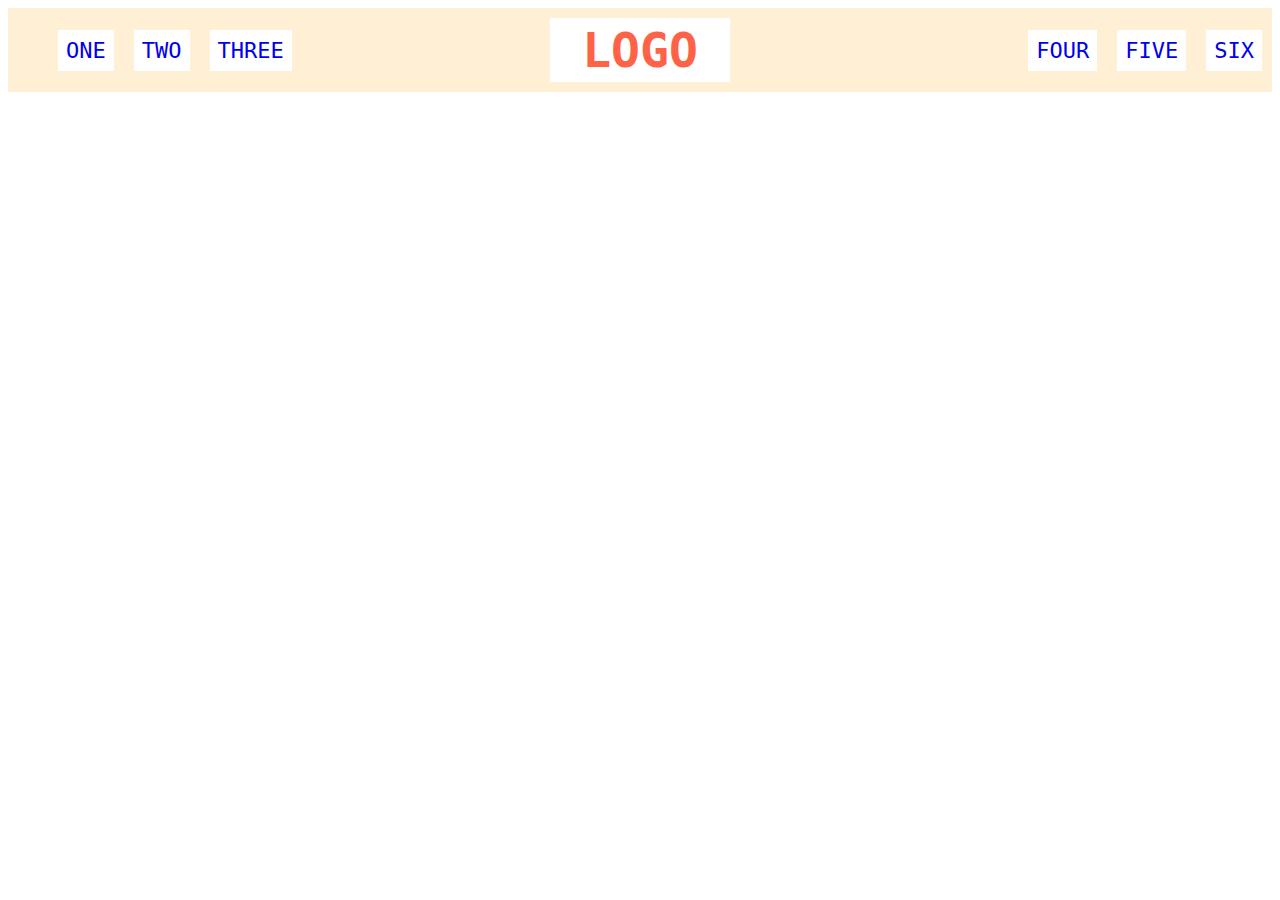
<file: flex/02-flex-header/index.html>
<!DOCTYPE html>
<html lang="en">
  <head>
    <meta charset="UTF-8">
    <meta http-equiv="X-UA-Compatible" content="IE=edge">
    <meta name="viewport" content="width=device-width, initial-scale=1.0">
    <title>Flex Header</title>
    <link rel="stylesheet" href="style.css">
  </head>
  <body>
    <div class="header">
      <div class="left-links">
        <ul>
          <li><a href="#">ONE</a></li>
          <li><a href="#">TWO</a></li>
          <li><a href="#">THREE</a></li>
        </ul>
      </div>
      <div class="logo right-links">LOGO</div>
      <div class="right-links">
        <ul>
          <li><a href="#">FOUR</a></li>
          <li><a href="#">FIVE</a></li>
          <li><a href="#">SIX</a></li>
        </ul>
      </div>
    </div>
  </body>
</html>
</file>
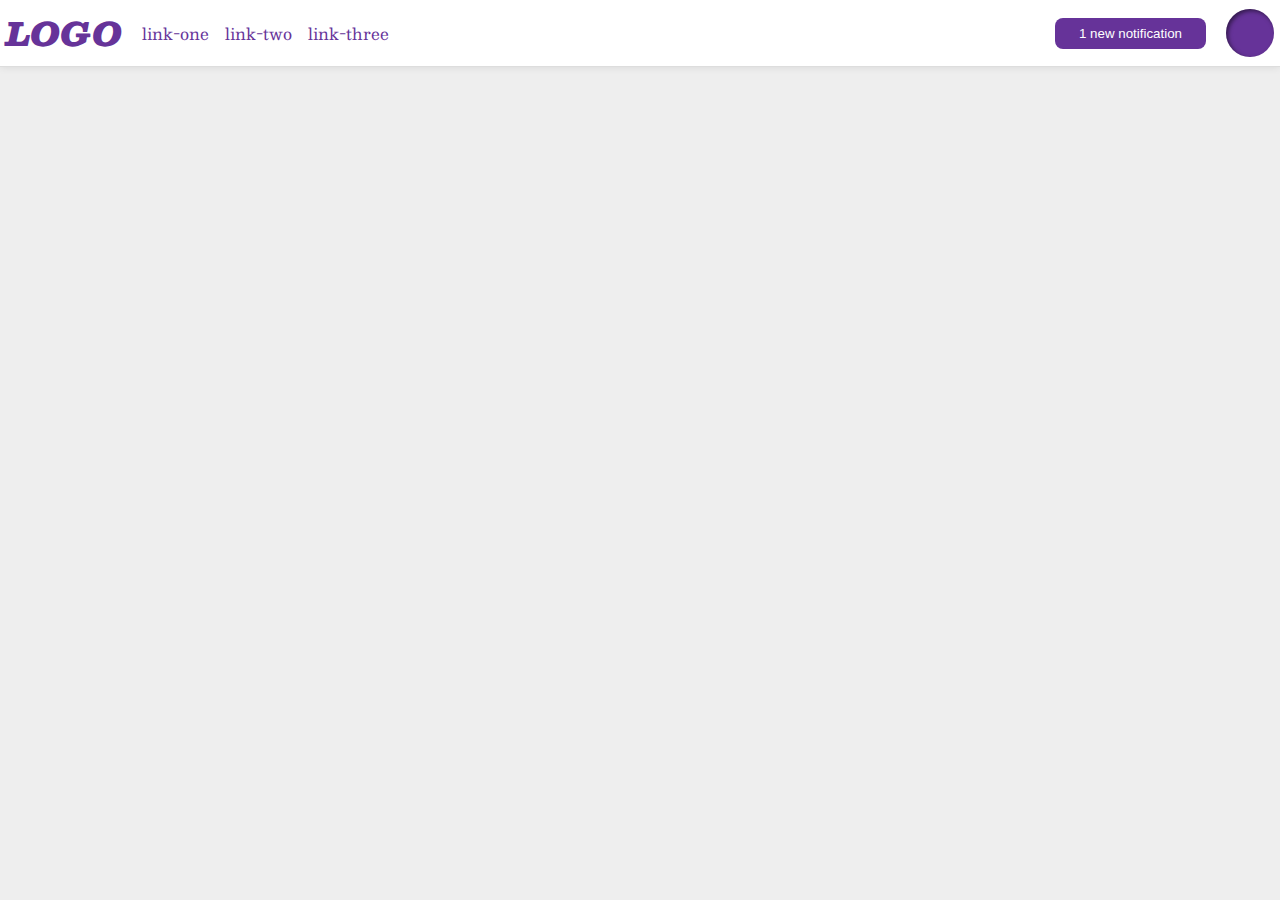
<file: flex/03-flex-header-2/index.html>
<!DOCTYPE html>
<html lang="en">
  <head>
    <meta charset="UTF-8">
    <meta http-equiv="X-UA-Compatible" content="IE=edge">
    <meta name="viewport" content="width=device-width, initial-scale=1.0">
    <title>Flex Header 2</title>
    <link rel="stylesheet" href="style.css">
  </head>
  <body>
    <div class="header">
      <div class="left">
      <div class="logo">
        LOGO
      </div>
      <ul class="links">
        <li><a href="google.com">link-one</a></li>
        <li><a href="google.com">link-two</a></li>
        <li><a href="google.com">link-three</a></li>
      </ul>
    </div>
    <div class="right">
      <button class="notifications">
        1 new notification
      </button>
      <div class="profile-image"></div>
    </div>
  </div>
  </body>
</html>
</file>
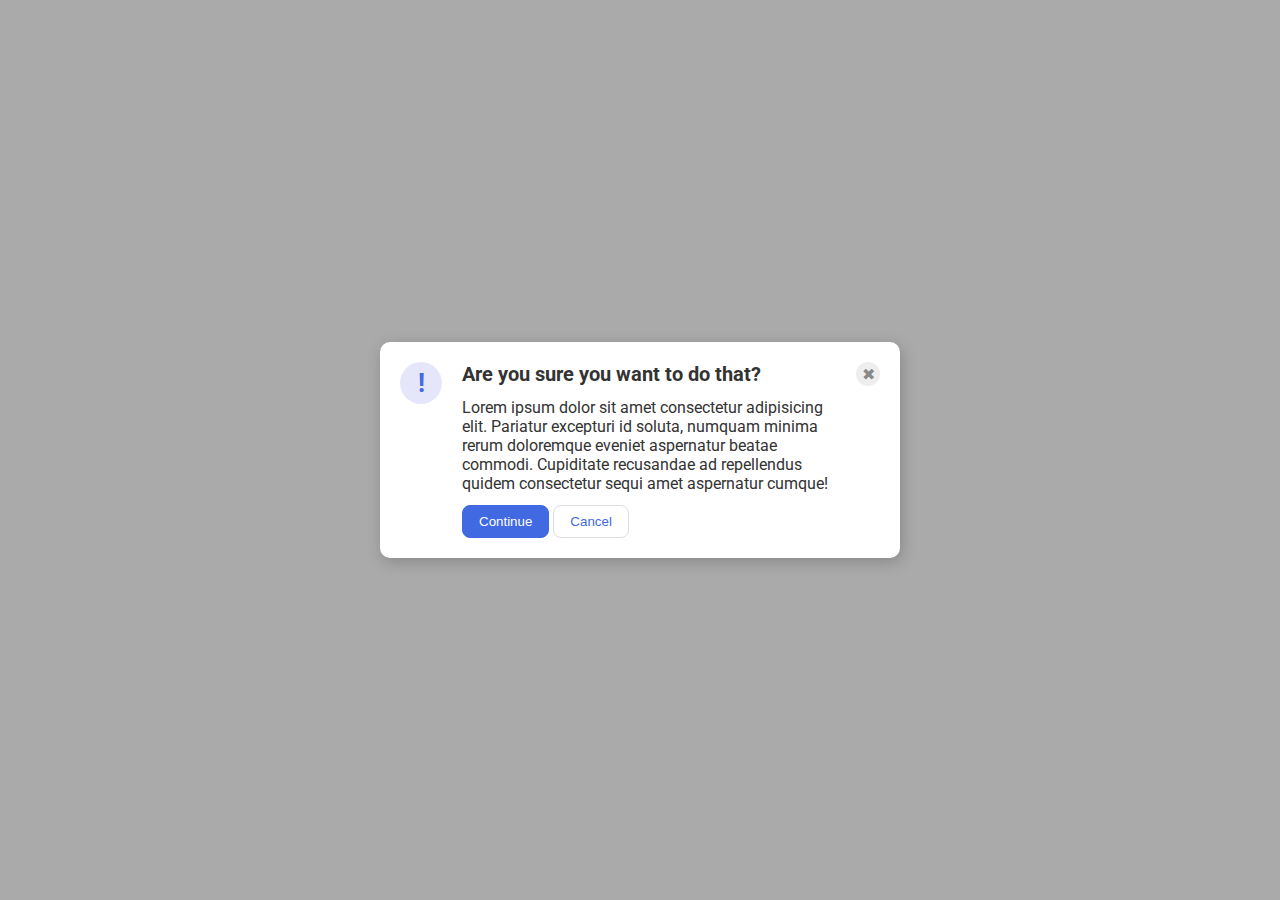
<file: flex/05-flex-modal/index.html>
<!DOCTYPE html>
<html lang="en">
  <head>
    <meta charset="UTF-8">
    <meta http-equiv="X-UA-Compatible" content="IE=edge">
    <meta name="viewport" content="width=device-width, initial-scale=1.0">
    <link rel="stylesheet" href="style.css">
    <title>Modal</title>
  </head>
  <body>
    <div class="modal">
      <div class="icon">!</div>
    <div class="center">
      <div class="header">Are you sure you want to do that?</div>
      <div class="text">Lorem ipsum dolor sit amet consectetur adipisicing elit. Pariatur excepturi id soluta, numquam minima rerum doloremque eveniet aspernatur beatae commodi. Cupiditate recusandae ad repellendus quidem consectetur sequi amet aspernatur cumque!</div>
      <button class="continue">Continue</button>
      <button class="cancel">Cancel</button>
    </div>
      <div class="close-button">✖</div>
    </div>
  </body>
</html>
</file>
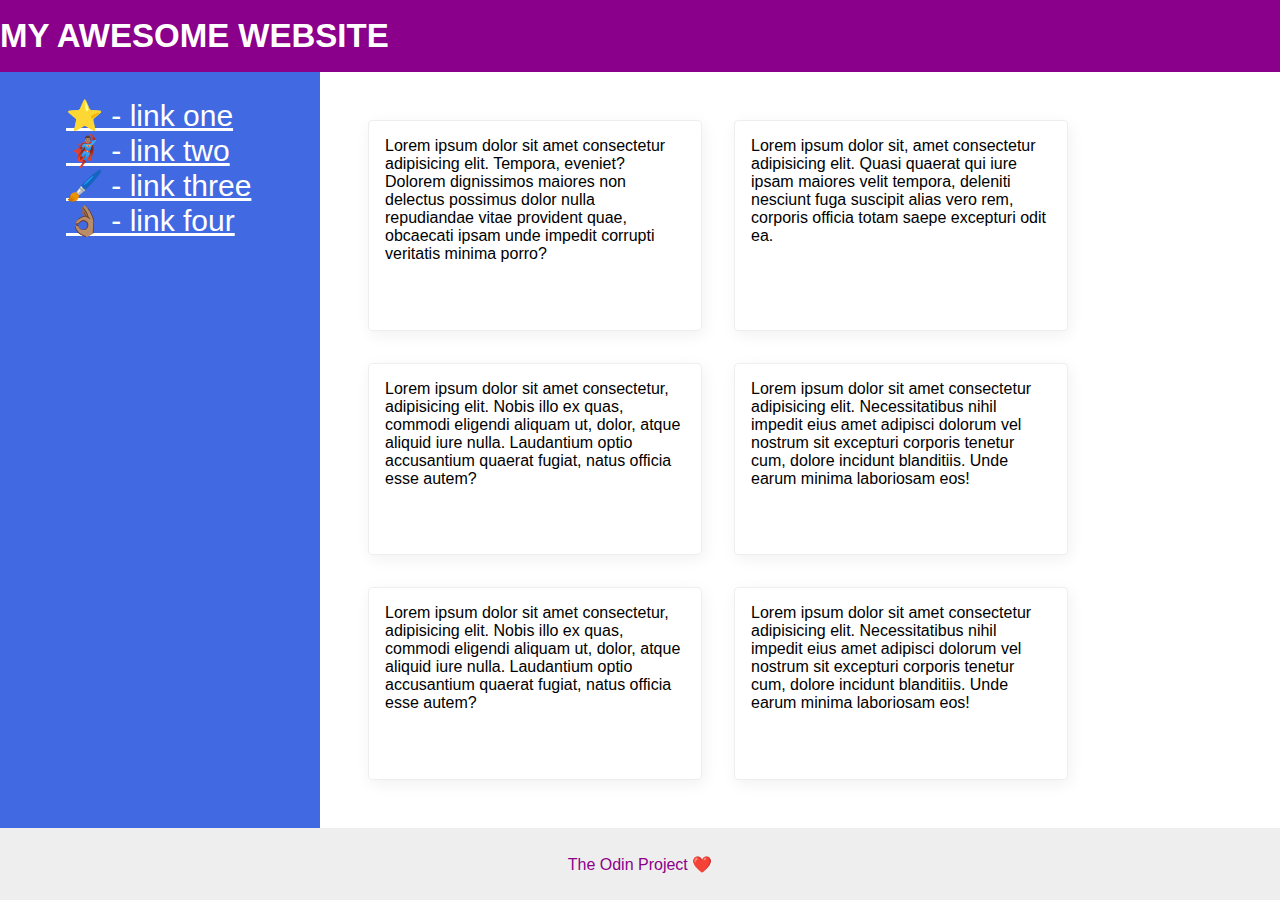
<file: flex/07-flex-layout-2/index.html>
<!DOCTYPE html>
<html lang="en">
  <head>
    <meta charset="UTF-8">
    <meta http-equiv="X-UA-Compatible" content="IE=edge">
    <meta name="viewport" content="width=device-width, initial-scale=1.0">
    <title>The Holy Grail</title>
    <link rel="stylesheet" href="style.css">
  </head>
  <body>
    <div class="header">
      MY AWESOME WEBSITE
    </div>
    <div class="main">
    <div class="sidebar">
      <ul>
        <li><a href="#">⭐ - link one</a></li>
        <li><a href="#">🦸🏽‍♂️ - link two</a></li>
        <li><a href="#">🖌️ - link three</a></li>
        <li><a href="#">👌🏽 - link four</a></li>
      </ul>
    </div>
  <div class="card-container">
    <div class="card">Lorem ipsum dolor sit amet consectetur adipisicing elit. Tempora, eveniet? Dolorem dignissimos maiores non delectus possimus dolor nulla repudiandae vitae provident quae, obcaecati ipsam unde impedit corrupti veritatis minima porro?</div>
    <div class="card">Lorem ipsum dolor sit, amet consectetur adipisicing elit. Quasi quaerat qui iure ipsam maiores velit tempora, deleniti nesciunt fuga suscipit alias vero rem, corporis officia totam saepe excepturi odit ea.</div>
    <div class="card">Lorem ipsum dolor sit amet consectetur, adipisicing elit. Nobis illo ex quas, commodi eligendi aliquam ut, dolor, atque aliquid iure nulla. Laudantium optio accusantium quaerat fugiat, natus officia esse autem?</div>
    <div class="card">Lorem ipsum dolor sit amet consectetur adipisicing elit. Necessitatibus nihil impedit eius amet adipisci dolorum vel nostrum sit excepturi corporis tenetur cum, dolore incidunt blanditiis. Unde earum minima laboriosam eos!</div>
    <div class="card">Lorem ipsum dolor sit amet consectetur, adipisicing elit. Nobis illo ex quas, commodi eligendi aliquam ut, dolor, atque aliquid iure nulla. Laudantium optio accusantium quaerat fugiat, natus officia esse autem?</div>
    <div class="card">Lorem ipsum dolor sit amet consectetur adipisicing elit. Necessitatibus nihil impedit eius amet adipisci dolorum vel nostrum sit excepturi corporis tenetur cum, dolore incidunt blanditiis. Unde earum minima laboriosam eos!</div>
  </div>
  </div>  
    <div class="footer">
      The Odin Project ❤️
    </div>
  </body>
</html>
</file>
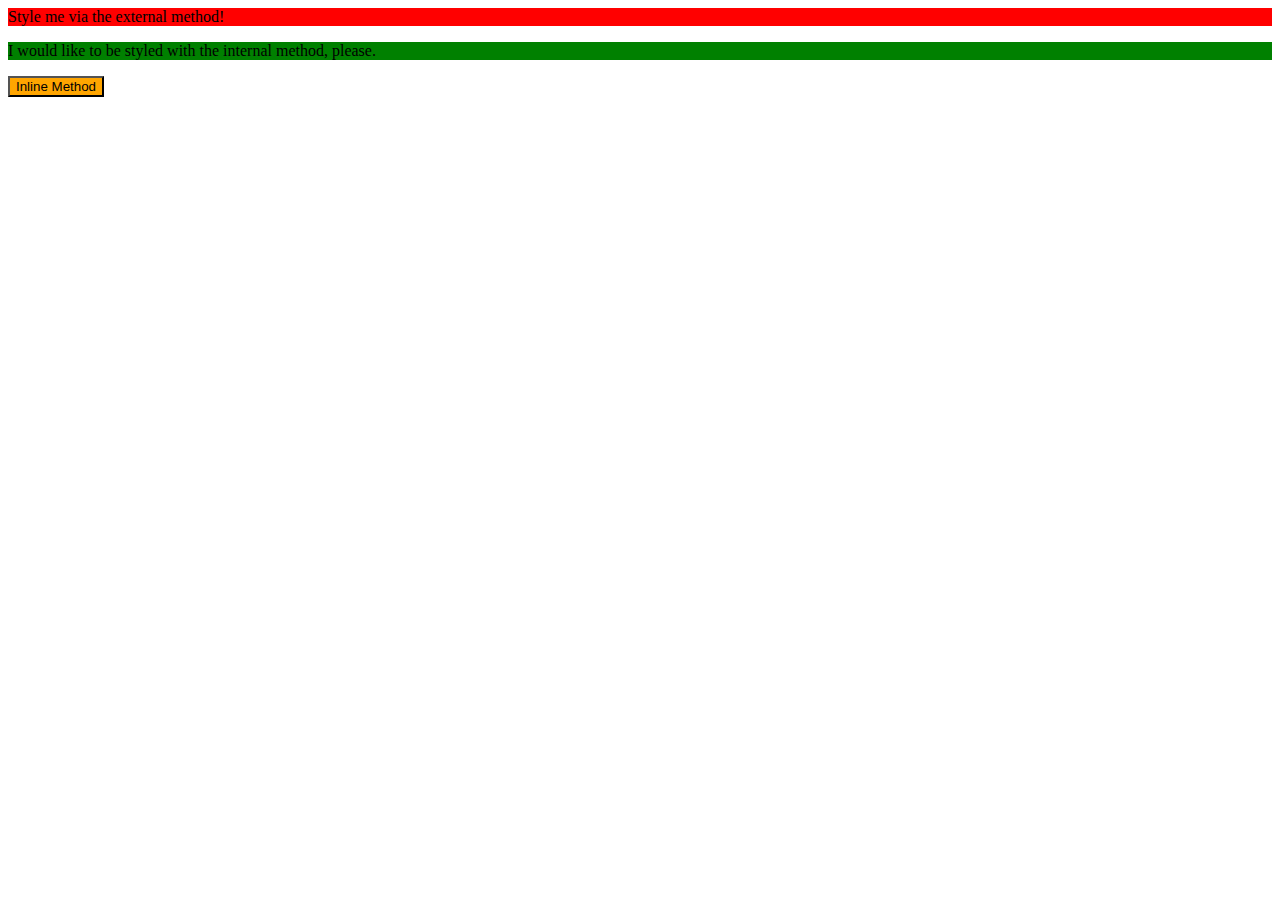
<file: foundations/01-css-methods/index.html>
<!DOCTYPE html>
<html lang="en">
  <head>
    <meta charset="UTF-8">
    <meta http-equiv="X-UA-Compatible" content="IE=edge">
    <meta name="viewport" content="width=device-width, initial-scale=1.0">
    <title>Methods for Adding CSS</title>
    <link rel="stylesheet" href="index.css">
    <style>
      p{
        background-color: green;
      }

    </style>
  </head>
  <body>
    <div>Style me via the external method!</div>
    <p>I would like to be styled with the internal method, please.</p>
    <button style="background-color: orange;">Inline Method</button>
  </body>
</html>
</file>
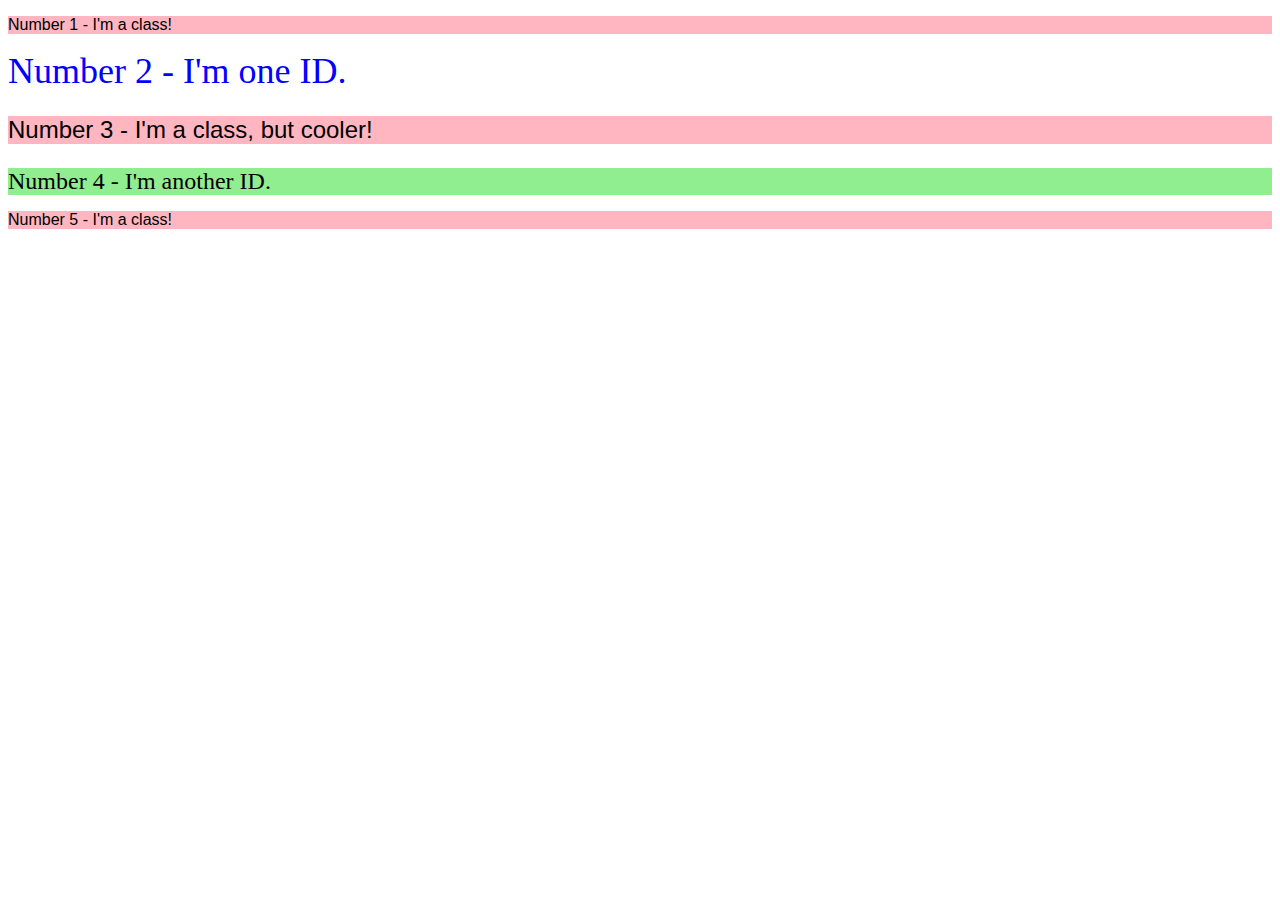
<file: foundations/02-class-id-selectors/index.html>
<!DOCTYPE html>
<html lang="en">
  <head>
    <meta charset="UTF-8">
    <meta http-equiv="X-UA-Compatible" content="IE=edge">
    <meta name="viewport" content="width=device-width, initial-scale=1.0">
    <title>Class and ID Selectors</title>
    <link rel="stylesheet" href="style.css">
  </head>
  <body>
    <p class="class one">Number 1 - I'm a class!</p>
    <div id="ID">Number 2 - I'm one ID.</div>
    <p class="class two">Number 3 - I'm a class, but cooler!</p>
    <div id="anotherID">Number 4 - I'm another ID.</div>
    <p class="class three">Number 5 - I'm a class!</p>
  </body>
</html>
</file>
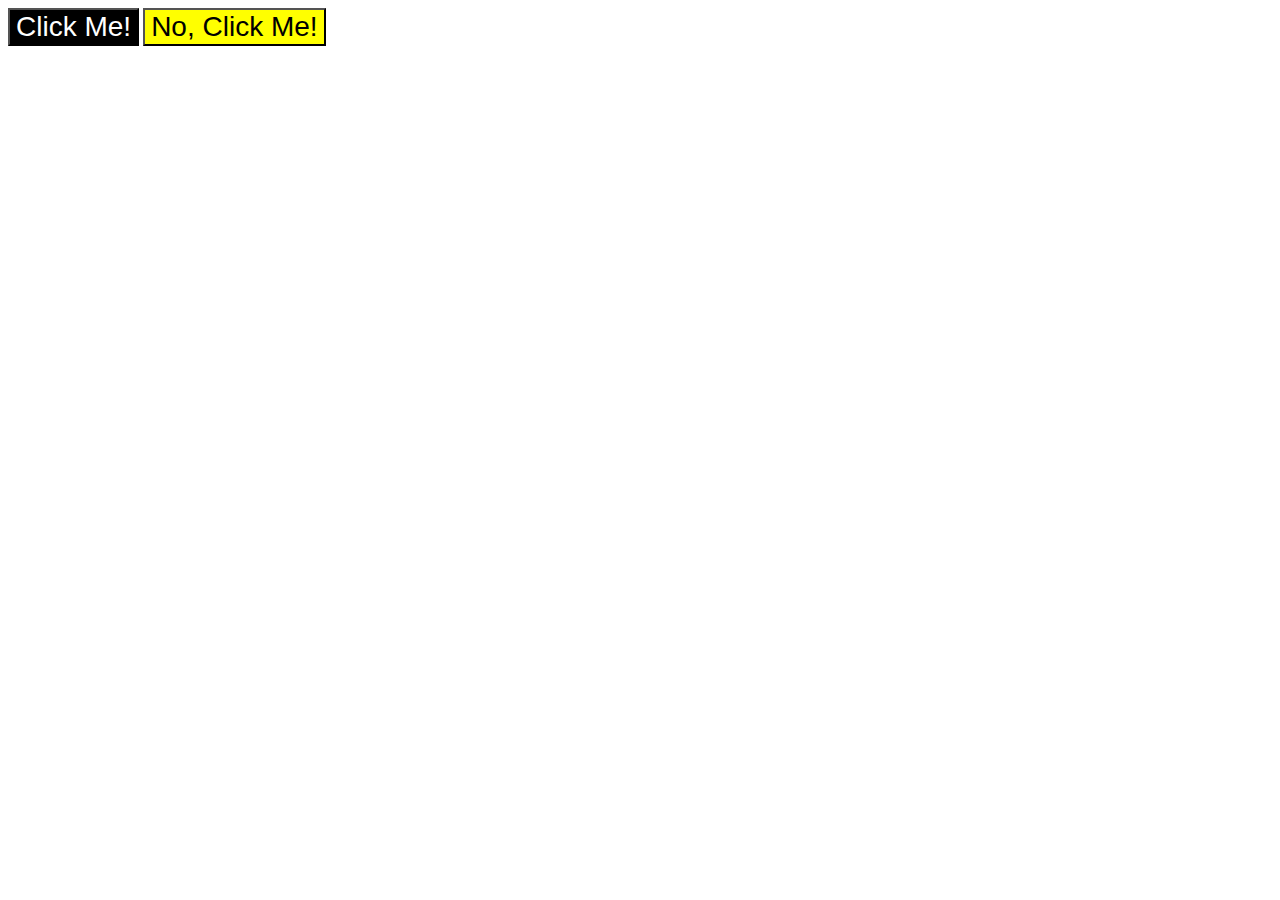
<file: foundations/03-grouping-selectors/index.html>
<!DOCTYPE html>
<html lang="en">
  <head>
    <meta charset="UTF-8">
    <meta http-equiv="X-UA-Compatible" content="IE=edge">
    <meta name="viewport" content="width=device-width, initial-scale=1.0">
    <title>Grouping Selectors</title>
    <link rel="stylesheet" href="style.css">
  </head>
  <body>
    <button class="but black">Click Me!</button>
    <button class="but yellow">No, Click Me!</button>
  </body>
</html>
</file>
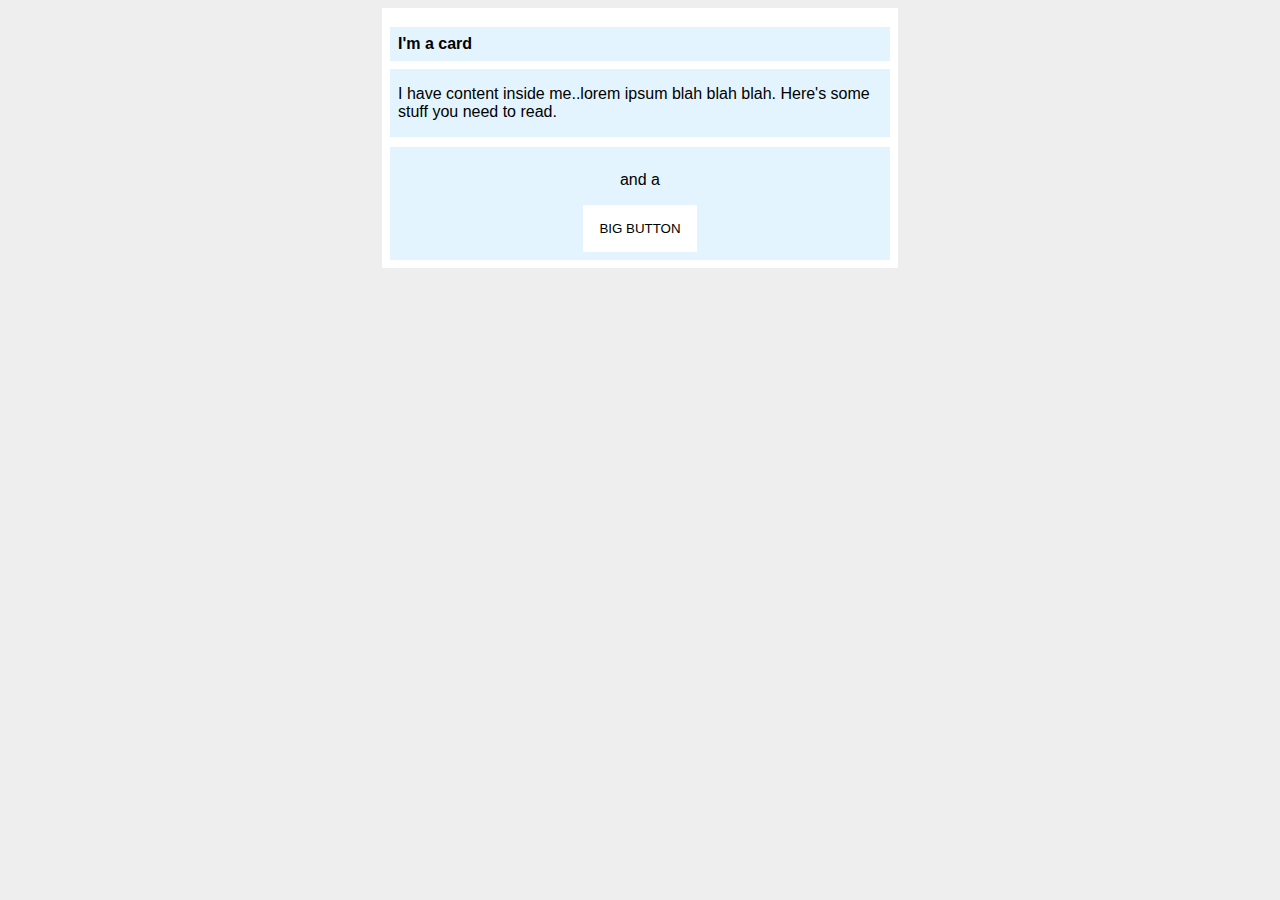
<file: margin-and-padding/02-margin-and-padding-2/index.html>
<!DOCTYPE html>
<html lang="en">
  <head>
    <meta charset="UTF-8">
    <meta http-equiv="X-UA-Compatible" content="IE=edge">
    <meta name="viewport" content="width=device-width, initial-scale=1.0">
    <title>Margin and Padding exercise 2</title>
    <link rel="stylesheet" href="style.css">
  </head>
  <body>
    <div class="card">

      <h1 class="title">I'm a card</h1>
      <div class="content">I have content inside me..lorem ipsum blah blah blah. Here's some stuff you need to read.</div>
      <div class="button-container"><p>and a </p><button>BIG BUTTON</button></div>
    </div>
  </body>
</html>
</file>
<file: flex/02-flex-header/style.css>
.header  {
  font-family: monospace;
  background: papayawhip;
  padding: 10px;
  display: flex;
  justify-content: space-between;
  align-items: center;
}

.logo {
  font-size: 48px;
  font-weight: 900;
  color: tomato;
  background: white;
  padding: 4px 32px;
}

ul {
  /* this removes the dots on the list items*/
  list-style-type: none;
  display: flex;
  gap: 20px;
}

a {
  font-size: 22px;
  background: white;
  padding: 8px;
  /* this removes the line under the links */
  text-decoration: none;
}

\
</file>
<file: flex/03-flex-header-2/style.css>
/* this is some magical font-importing.  
you'll learn about it later. */
@import url('https://fonts.googleapis.com/css2?family=Besley:ital,wght@0,400;1,900&display=swap');

body {
  margin: 0;
  background: #eee;
  font-family: Besley, serif;
}

.header {
  background: white;
  border-bottom: 1px solid #ddd;
  box-shadow: 0 0 8px rgba(0,0,0,.1);
  display: flex;
  justify-content: space-between;
  padding: 6px;
}

.profile-image {
  background: rebeccapurple;
  box-shadow: inset 2px 2px 4px rgba(0,0,0,.5);
  border-radius: 50%;
  width: 48px;
  height: 48px;
}

.logo {
  color: rebeccapurple;
  font-size: 32px;
  font-weight: 900;
  font-style: italic;
}

button {
  border: none;
  border-radius: 8px;
  background: rebeccapurple;
  color: white;
  padding: 8px 24px;
}

a {
  /* this removes the line under our links */
  text-decoration: none;
  color: rebeccapurple;
}

ul {
  list-style-type: none;
  margin: 0;
  padding: 0;
  display: flex;
  gap: 16px;
}

.left, .right{
  display: flex;
  align-items: center;
  gap: 20px;

}
</file>
<file: flex/05-flex-modal/style.css>
@import url('https://fonts.googleapis.com/css2?family=Roboto:wght@400;700&display=swap');

html, body {
  height: 100%;
}

body {
  font-family: Roboto, sans-serif;
  margin: 0;
  background: #aaa;
  color: #333;
  /* I'll give you this one for free lol */
  display: flex;
  align-items: center;
  justify-content: center;
}

.modal {
  background: white;
  width: 480px;
  border-radius: 10px;
  box-shadow: 2px 4px 16px rgba(0,0,0,.2);
  display: flex;
  padding: 20px;
  gap: 20px;
}

.icon {
  color: royalblue;
  font-size: 26px;
  font-weight: 700;
  background: lavender;
  width: 42px;
  height: 42px;
  border-radius: 50%;
  display: flex;
  align-items: center;
  justify-content: center;
  flex-shrink: 0;
}

.close-button {
  background: #eee;
  border-radius: 50%;
  color: #888;
  font-weight: 400;
  font-size: 16px;
  height: 24px;
  width: 24px;
  display: flex;
  align-items: center;
  justify-content: center;
  display: flex;
  flex-shrink: 0;
}

button {
  padding: 8px 16px;
  border-radius: 8px;
}

button.continue {
  background: royalblue;
  border: 1px solid royalblue;
  color: white;
}

button.cancel {
  background: white;
  border: 1px solid #ddd;
  color: royalblue;
}

.header{
  margin-bottom: 12px;
  font-size: 20px;
  font-weight: bold;
}

.text{
  margin-bottom: 12px;
}
</file>
<file: flex/07-flex-layout-2/style.css>
body {
  font-family: -apple-system, BlinkMacSystemFont, 'Segoe UI', Roboto, Oxygen, Ubuntu, Cantarell, 'Open Sans', 'Helvetica Neue', sans-serif;
  margin: 0;
  min-height: 100vh;
  display: flex;
  flex-direction: column;
}

.header {
  height: 72px;
  background: darkmagenta;
  color: white;
}

.footer {
  height: 72px;
  background: #eee;
  color: darkmagenta;
}

.sidebar {
  width: 300px;
  background: royalblue;
}

.card {
  border: 1px solid #eee;
  box-shadow: 2px 4px 16px rgba(0,0,0,.06);
  border-radius: 4px;
}

.header{
  font-weight: bold;
  font-size: 33px;
  display: flex;
  align-items: center;
}

.main{
  display: flex;
  flex: 1;
}

.sidebar{
  display: flex;
  flex-shrink: 0;
  padding: 10px;
}

ul{
  list-style: none;
}

a{
  color: white;
  font-size: 30px;
  padding: 16px;
}

.card-container{
  padding: 32px;
  display: flex;
  flex-wrap: wrap;
}

.card{
  width: 300px;
  padding: 16px;
  margin: 16px;
}

.footer{
  display: flex;
  justify-content: center;
  align-items: center;
}
</file>
<file: foundations/01-css-methods/index.css>
div {
    background-color: red;
}
</file>
<file: foundations/02-class-id-selectors/style.css>
.class{
    background-color: lightpink;
    font-family: verdana, sans-serif;
}
#ID{
    color: blue;
    font-size: 36px;
}
.two{
    font-size: 24px;
}
#anotherID{
    background-color: lightgreen;
    font-size: 24px;
    font-style: bold;
}
</file>
<file: foundations/03-grouping-selectors/style.css>
.but {
    font-size: 28px;
    font-family: Helvetica, 'Times New Roman', sans-serif;
}

.black {
    background-color: black;
    color: white;
}

.yellow {
    background-color: yellow;
}
</file>
<file: margin-and-padding/02-margin-and-padding-2/style.css>
body {
  background: #eee;
  font-family: sans-serif;
  box-sizing: border-box;
}

body {
  background: #eee;
  font-family: sans-serif;
}

.card{
  width: 500px;
  margin: 0 auto;
  padding: 8px;
  background-color: #fff;
}

.title{
  background-color: #e3f4ff;
  padding: 8px;
  margin-bottom: 8px;
  font-size: 16px;
}

.content{
  background-color: #e3f4ff;
  padding: 16px 8px;
  margin-bottom: 10px;
}

.button-container{
  background-color: #e3f4ff;
  /* padding: 8px; */
  text-align: center;
  padding: 8px 24px;
}



button{
  display: block;
  margin: auto;
  background-color: #fff;
  border: none;
  padding: 16px;
}
</file>
